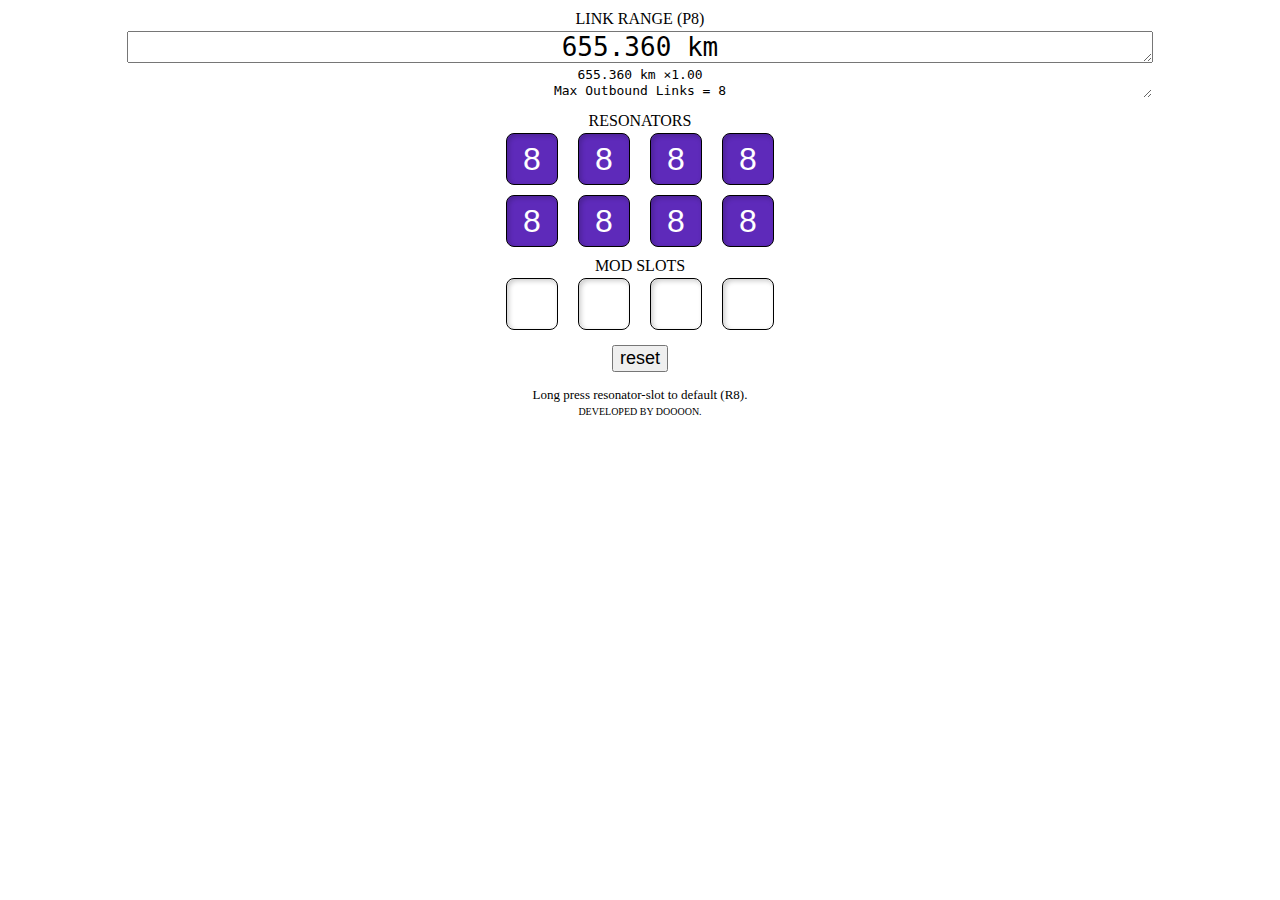
<file: v1.0/index.html>
<!DOCTYPE html>
<head>
	<meta http-equiv="Content-type" content="text/html; charset=utf-8">
	<meta name="viewport" content="width=device-width, initial-scale=1.0, minimum-scale=1.0, maximum-scale=1.0, user-scalable=no">
	<meta name="apple-mobile-web-app-capable" content="yes">
    <meta name="format-detection" content="telephone=no">
	<meta name="robots" content="noindex,nofollow">
	<meta name="description" content="Link Calculator for Ingress (ver.1.1)">
	<meta name="author" content="doooon">
	<link rel="apple-touch-icon" href="apple-touch-icon-precomposed.png">
	<link rel="icon" type="image/png" sizes="32x32" href="favicon-32x32.png">
	<!--link rel="apple-touch-icon" href="apple-touch-icon.png"-->
	
	<title>Link Calc</title>
	<script type="text/javascript" charset="utf-8">
	
		function AddEventListener(elementID, type, listener) {
			var element = document.getElementById(elementID);
		    if( element.addEventListener ) {
		        element.addEventListener( type, listener, false );
		    }
		    else if( element.attachEvent ) {
		        element.attachEvent( 'on' + type,
		            function() { listener.apply( element, arguments ); } );
		    }
		    else {
		        // not support.
		    }
		}

		function ArraySortNumeric(prev,next){
			return next - prev;
		}
		
		function resonatorClick(e) {
			var elem = e.target;
			if (elem.textContent == 1) { elem.textContent = 8; elem.className = "cResoSlot R8"; }
			else { elem.textContent --; elem.className = "cResoSlot R" + elem.textContent; }
			setCookie();
			funcResult();
		}
		
		function resonatorPress(elemID) {
			var elem = document.getElementById(elemID);
			flag_press = 0;
			elem.textContent = 8; 
			elem.className = "cResoSlot R8";
			setCookie();
			funcResult();
		}
		
		function modSlotClick(e) {
			var elem = e.target;
			if (elem.textContent.match(/^\s*$/i)) 	{ elem.textContent = "LA"; 		elem.className = "cModSlot LA"; 	}
			else if (elem.textContent == "LA") 		{ elem.textContent = "VRLA"; 		elem.className = "cModSlot VRLA"; 	}
			else if (elem.textContent == "VRLA") 		{ elem.textContent = "SBUL"; 	elem.className = "cModSlot SBUL"; 	}
			else if (elem.textContent == "SBUL") 	{ elem.textContent = " "; 		elem.className = "cModSlot none"; 	}
			setCookie();
			funcResult();
		}
		
		function allReset() {
			flag_press = 0;
			document.getElementById('Resonator00').textContent = '8'; 
			document.getElementById('Resonator00').className = "cResoSlot R8";
			document.getElementById('Resonator01').textContent = '8'; 
			document.getElementById('Resonator01').className = "cResoSlot R8";
			document.getElementById('Resonator02').textContent = '8'; 
			document.getElementById('Resonator02').className = "cResoSlot R8";
			document.getElementById('Resonator03').textContent = '8'; 
			document.getElementById('Resonator03').className = "cResoSlot R8";
			document.getElementById('Resonator04').textContent = '8'; 
			document.getElementById('Resonator04').className = "cResoSlot R8";
			document.getElementById('Resonator05').textContent = '8'; 
			document.getElementById('Resonator05').className = "cResoSlot R8";
			document.getElementById('Resonator06').textContent = '8'; 
			document.getElementById('Resonator06').className = "cResoSlot R8";
			document.getElementById('Resonator07').textContent = '8'; 
			document.getElementById('Resonator07').className = "cResoSlot R8";
			document.getElementById('ModSlot00').textContent = ''; 
			document.getElementById('ModSlot00').className = "cModSlot none";
			document.getElementById('ModSlot01').textContent = ''; 
			document.getElementById('ModSlot01').className = "cModSlot none";
			document.getElementById('ModSlot02').textContent = ''; 
			document.getElementById('ModSlot02').className = "cModSlot none";
			document.getElementById('ModSlot03').textContent = ''; 
			document.getElementById('ModSlot03').className = "cModSlot none";
			setCookie();
			funcResult();
		}

		function touchHandler(e) {
			e.preventDefault();
			switch (e.type) {
				case "touchstart" :
					flag_press = 1;
					timerID = setTimeout('resonatorPress("' + e.target.id + '")', 400);
					break;
				case "touchcancel" :
					clearTimeout(timerID);
					flag_press = 0;
					break;
				case "touchend" :
					clearTimeout(timerID);
					if (flag_press == 1) { resonatorClick(e) }
					flag_press = 0;
					break;
			}
		}

		function mouseHandler(e) {
			e.preventDefault();
			switch (e.type) {
				case "mousedown" :
					flag_press = 1;
					timerID = setTimeout('resonatorPress("' + e.target.id + '")', 400);
					break;
				case "mouseup" :
					clearTimeout(timerID);
					if (flag_press == 1) { resonatorClick(e) }
					flag_press = 0;
					break;
			}
		}

		function load() {
			getCookie();
			
			if(window.TouchEvent){
				AddEventListener('Resonator00', "touchstart", touchHandler);
				AddEventListener('Resonator00', "touchend", touchHandler);
				AddEventListener('Resonator00', "touchcancel", touchHandler);
				AddEventListener('Resonator01', "touchstart", touchHandler);
				AddEventListener('Resonator01', "touchend", touchHandler);
				AddEventListener('Resonator01', "touchcancel", touchHandler);
				AddEventListener('Resonator02', "touchstart", touchHandler);
				AddEventListener('Resonator02', "touchend", touchHandler);
				AddEventListener('Resonator02', "touchcancel", touchHandler);
				AddEventListener('Resonator03', "touchstart", touchHandler);
				AddEventListener('Resonator03', "touchend", touchHandler);
				AddEventListener('Resonator03', "touchcancel", touchHandler);
				AddEventListener('Resonator04', "touchstart", touchHandler);
				AddEventListener('Resonator04', "touchend", touchHandler);
				AddEventListener('Resonator04', "touchcancel", touchHandler);
				AddEventListener('Resonator05', "touchstart", touchHandler);
				AddEventListener('Resonator05', "touchend", touchHandler);
				AddEventListener('Resonator05', "touchcancel", touchHandler);
				AddEventListener('Resonator06', "touchstart", touchHandler);
				AddEventListener('Resonator06', "touchend", touchHandler);
				AddEventListener('Resonator06', "touchcancel", touchHandler);
				AddEventListener('Resonator07', "touchstart", touchHandler);
				AddEventListener('Resonator07', "touchend", touchHandler);
				AddEventListener('Resonator07', "touchcancel", touchHandler);
				AddEventListener('ModSlot00', "touchend", modSlotClick);
				AddEventListener('ModSlot01', "touchend", modSlotClick);
				AddEventListener('ModSlot02', "touchend", modSlotClick);
				AddEventListener('ModSlot03', "touchend", modSlotClick);
				AddEventListener('reset', "touchend", allReset);
				AddEventListener('result', "touchstart", function(e){e.target.select()});
			}else{
				AddEventListener('Resonator00', "mousedown", mouseHandler);
				AddEventListener('Resonator00', "mouseup", mouseHandler);
				AddEventListener('Resonator01', "mousedown", mouseHandler);
				AddEventListener('Resonator01', "mouseup", mouseHandler);
				AddEventListener('Resonator02', "mousedown", mouseHandler);
				AddEventListener('Resonator02', "mouseup", mouseHandler);
				AddEventListener('Resonator03', "mousedown", mouseHandler);
				AddEventListener('Resonator03', "mouseup", mouseHandler);
				AddEventListener('Resonator04', "mousedown", mouseHandler);
				AddEventListener('Resonator04', "mouseup", mouseHandler);
				AddEventListener('Resonator05', "mousedown", mouseHandler);
				AddEventListener('Resonator05', "mouseup", mouseHandler);
				AddEventListener('Resonator06', "mousedown", mouseHandler);
				AddEventListener('Resonator06', "mouseup", mouseHandler);
				AddEventListener('Resonator07', "mousedown", mouseHandler);
				AddEventListener('Resonator07', "mouseup", mouseHandler);
				AddEventListener('ModSlot00', "click", modSlotClick);
				AddEventListener('ModSlot01', "click", modSlotClick);
				AddEventListener('ModSlot02', "click", modSlotClick);
				AddEventListener('ModSlot03', "click", modSlotClick);
				AddEventListener('reset', "click", allReset);
				AddEventListener('result', "click", function(e){e.target.select()});
			}
			funcResult();
		}
		
		function setCookie() {
			var rList = new Array(8);
			for (var i=0; i<8; i++) {
				rList[i] = document.getElementById('Resonator0' + i).textContent;
			}
			var mList = new Array(4);
			for (i=0; i<4; i++) {
				mList[i] = document.getElementById('ModSlot0' + i).textContent;
			}			
			var exp = new Date();
			exp.setTime(exp.getTime()+1000*60*60*24*1);
			var str = rList.join(',') + '+' + mList.join(',');
			var escstr = encodeURIComponent(str);
			document.cookie = "LinkCalc4Ingress=" + escstr + "; expires=" + exp.toGMTString();
		}
		
		function getCookie() {
		    var cookieList = new Array();
		    var allcookies = document.cookie;
		    if( allcookies != '' ) {
		        var cookies = allcookies.split( '; ' );
		        for( var i = 0; i < cookies.length; i++ ) {
		            var cookie = cookies[ i ].split( '=' );
		            cookieList[cookie[0]] = decodeURIComponent(cookie[1]);
		        }
				if (cookieList['LinkCalc4Ingress']) {
					var rList = new Array(8);
					rList = cookieList['LinkCalc4Ingress'].split('+')[0].split(',');
					var mList = new Array(4);
					mList = cookieList['LinkCalc4Ingress'].split('+')[1].split(',');
					for (var i in rList) {
						var elem = document.getElementById("Resonator0" + i );
						elem.textContent = rList[i];
						elem.className = "cResoSlot R" + elem.textContent;
					}
					for (i in mList) {
						var elem = document.getElementById("ModSlot0" + i );
						elem.textContent = mList[i];
						if (elem.textContent.match(/^\s*$/i)) 	{ elem.className = "cModSlot none"; }
						else if (elem.textContent == "LA") 		{ elem.className = "cModSlot LA"; 	}
						else if (elem.textContent == "VRLA") 	{ elem.className = "cModSlot VRLA"; }
						else if (elem.textContent == "SBUL") 	{ elem.className = "cModSlot SBUL"; }
					}
				}
	    	}
			funcResult();
		}
		
		function funcResult() {
			
			var outLink = 8;
			document.F1.result.value = "";
			
			var resoList = new Array(8);
			resoList[0] = Number(document.getElementById("Resonator00").textContent);
			resoList[1] = Number(document.getElementById("Resonator01").textContent);
			resoList[2] = Number(document.getElementById("Resonator02").textContent);
			resoList[3] = Number(document.getElementById("Resonator03").textContent);
			resoList[4] = Number(document.getElementById("Resonator04").textContent);
			resoList[5] = Number(document.getElementById("Resonator05").textContent);
			resoList[6] = Number(document.getElementById("Resonator06").textContent);
			resoList[7] = Number(document.getElementById("Resonator07").textContent);
			
			var modList = new Array(4);
			modList[0] = document.getElementById("ModSlot00").textContent;
			modList[1] = document.getElementById("ModSlot01").textContent;
			modList[2] = document.getElementById("ModSlot02").textContent;
			modList[3] = document.getElementById("ModSlot03").textContent;
			
			var modNList = new Array(4);

			var averageLevel = eval(resoList.join("+"))/8;
			var rawLinkRange_km = 160 * (averageLevel * averageLevel * averageLevel * averageLevel) / 1000;
			
			for (var i in modList) {
				if (modList[i].match(/^VRLA$/i)) { 	// very rare LinkAmp
					modNList[i] = 7;
				} else if (modList[i].match(/^SBUL$/i)) { // softbank Ultra Link
					modNList[i] = 5;
					outLink += 8;
				} else if (modList[i].match(/^LA$/i)) { // rare LinkAmp
					modNList[i] = 2;
				}
			}
			
			// ソート
			modNList.sort(ArraySortNumeric);
			
			var rate = 0;
			for (var i in modNList) {
				if (i == 0) { rate += (modNList[i]*1.00) }
				else if (i == 1) { rate += (modNList[i]*0.25) }
				else if (i == 2) { rate += (modNList[i]*0.125) }
				else if (i == 3) { rate += (modNList[i]*0.125) }
			}
			if (rate == 0) { rate = 1 }
			
			// Potal Level
			document.getElementById('potalLevel').textContent = "LINK RANGE " + "(P" + Math.floor(averageLevel) + ")";
			
			// result
			var  amplifiedLinkRange_km = rawLinkRange_km * rate;
			document.F1.result.value = document.F1.result.value 
				+ amplifiedLinkRange_km.toFixed(3) + ' km' 
			
			// discription
			document.F1.discription.value = rawLinkRange_km.toFixed(3) + ' km' + ' ×' + rate.toFixed(2) + '\n';
			document.F1.discription.value = document.F1.discription.value + 'Max Outbound Links = ' + outLink;
		}
		
		var flag_press = 0;
		var timerID = '';
		
		// window scroll cancel
		document.addEventListener("touchmove", function(elem) { if(window.innerHeight >= document.body.scrollHeight){elem.preventDefault()} }, false);
		
		document.addEventListener("DOMContentLoaded", load, false);
		
	</script>
	<style type="text/css">
	<!--
	html {}
	body {
	    margin: 0;
	    padding: 0;
	    width: 100%;
		padding: 0px;
	    overflow: hidden;
		text-align: center;
		user-select: none; 			/* CSS3 */
		-moz-user-select: none; 	/* Firefox */
		-webkit-user-select: none; 	/* Safari、Chrome */
		-ms-user-select: none; 		/* IE10 */	
	}
	/*div { border: 1px red dotted; }*/
	textarea {
		font-size: medium; 
		width: 80%; 
		text-align: center; 
		margin: 0px;
		padding: 0px;
	}
	textarea#result { 
		font-size: xx-large; 
	}
	textarea#discription { 
		line-height: 1.2em;
		border: 0px white solid;
	}
	.cSlotDIV {
		display:table;
		margin: 0px auto;
	}
	.cDIVmargin {	
		margin: 10px;
	}
	.cResoSlot 	{ 
		font-size: xx-large; 
		border: 1px black solid; 
		width: 50px;
		height: 50px;
		margin: 10px;
		display: table-cell;
		vertical-align: middle;
		border-radius: 8px;	
		font-family: sans-serif;
		box-shadow: 2px 2px 5px 0px rgba(0,0,0,0.2) inset;
	}
	.cModSlot 	{ 
		font-size: large; 
		border: 1px black solid; 
		width: 50px;
		height: 50px;
		margin: 10px;
		display: table-cell;
		vertical-align: middle;
		border-radius: 8px;	
		font-family: sans-serif;
		box-shadow: 2px 2px 5px 0px rgba(0,0,0,0.2) inset;
	}
	.title {
		margin: 10px 0px 3px 0px;
	}
		
	.LA 		{ background-color: #9d8af3; color: #ffffff; }
	.SBUL 		{ background-color: #FFCC33; }
	.VRLA 		{ background-color: #ff8af7; }
	.none 		{ background-color: #ffffff; }
	.R1 		{ background-color: #FFE600; }
	.R1touch 	{ background-color: #FFE600; height: 100px; position: relative; top: -50px; }
	.R2 		{ background-color: #FFAB00; }
	.R2touch 	{ background-color: #FFAB00; height: 100px; position: relative; top: -50px; }
	.R3 		{ background-color: #FF6200; color: #ffffff; }
	.R3touch 	{ background-color: #FF6200; color: #ffffff; height: 100px; position: relative; top: -50px; }
	.R4 		{ background-color: #F00000; color: #ffffff; }
	.R4touch 	{ background-color: #F00000; color: #ffffff; height: 100px; position: relative; top: -50px; }
	.R5 		{ background-color: #F00090; color: #ffffff; }
	.R5touch 	{ background-color: #F00090; color: #ffffff; height: 100px; position: relative; top: -50px; }
	.R6 		{ background-color: #CB3DC4; color: #ffffff; }
	.R6touch 	{ background-color: #CB3DC4; color: #ffffff; height: 100px; position: relative; top: -50px; }
	.R7 		{ background-color: #892A9A; color: #ffffff; }
	.R7touch 	{ background-color: #892A9A; color: #ffffff; height: 100px; position: relative; top: -50px; }
	.R8 		{ background-color: #5E2ABA; color: #ffffff; }
	.R8touch 	{ background-color: #5E2ABA; color: #ffffff; height: 100px; position: relative; top: -50px; }
	
	#reset		{ 
		margin: 15px 0px 15px 0px; 
		font-size: large; 
		user-select: none; 			/* CSS3 */
		-moz-user-select: none; 	/* Firefox */
		-webkit-user-select: none; 	/* Safari、Chrome */
		-ms-user-select: none; 		/* IE10 */	
	}
	.hint 		{ font-size: small; margin: 0px 0px 0px 0px; }
	.developer 	{ font-size: x-small; margin: 3px 0px 0px 0px; }
	-->
	</style>
</head>
<body>
<form name="F1" id="F1">
	<div class="title" id="potalLevel">
		LINK RANGE
	</div>
	<div>
		<textarea name="result" id="result" rows="1" readonly></textarea>
		<textarea name="discription" id="discription" rows="2" readonly></textarea>
	</div>
	<div class="title">
		RESONATORS
	</div>
	<div class="cSlotDIV">
		<div class="cResoSlot R8" id="Resonator00">8</div>
		<div class="cDIVmargin"></div>
		<div class="cResoSlot R8" id="Resonator01">8</div>
		<div class="cDIVmargin"></div>
		<div class="cResoSlot R8" id="Resonator02">8</div>
		<div class="cDIVmargin"></div>
		<div class="cResoSlot R8" id="Resonator03">8</div>
	</div>
	<div class="cDIVmargin"></div>
	<div class="cSlotDIV">
		<div class="cResoSlot R8" id="Resonator04">8</div>
		<div class="cDIVmargin"></div>
		<div class="cResoSlot R8" id="Resonator05">8</div>
		<div class="cDIVmargin"></div>
		<div class="cResoSlot R8" id="Resonator06">8</div>
		<div class="cDIVmargin"></div>
		<div class="cResoSlot R8" id="Resonator07">8</div>
	</div>
	<div class="title">
		MOD SLOTS
	</div>
	<div class="cSlotDIV">
		<div class="cModSlot" id="ModSlot00"> </div>
		<div class="cDIVmargin"></div>
		<div class="cModSlot" id="ModSlot01"> </div>
		<div class="cDIVmargin"></div>
		<div class="cModSlot" id="ModSlot02"> </div>
		<div class="cDIVmargin"></div>
		<div class="cModSlot" id="ModSlot03"> </div>
	</div>
	<div><input type="button" value="reset" name="reset" id="reset"></div>
	<div class="hint">Long press resonator-slot to default (R8).</div>
	<div class="developer">DEVELOPED BY DOOOON.</div>
</form>
</body>
</file>
